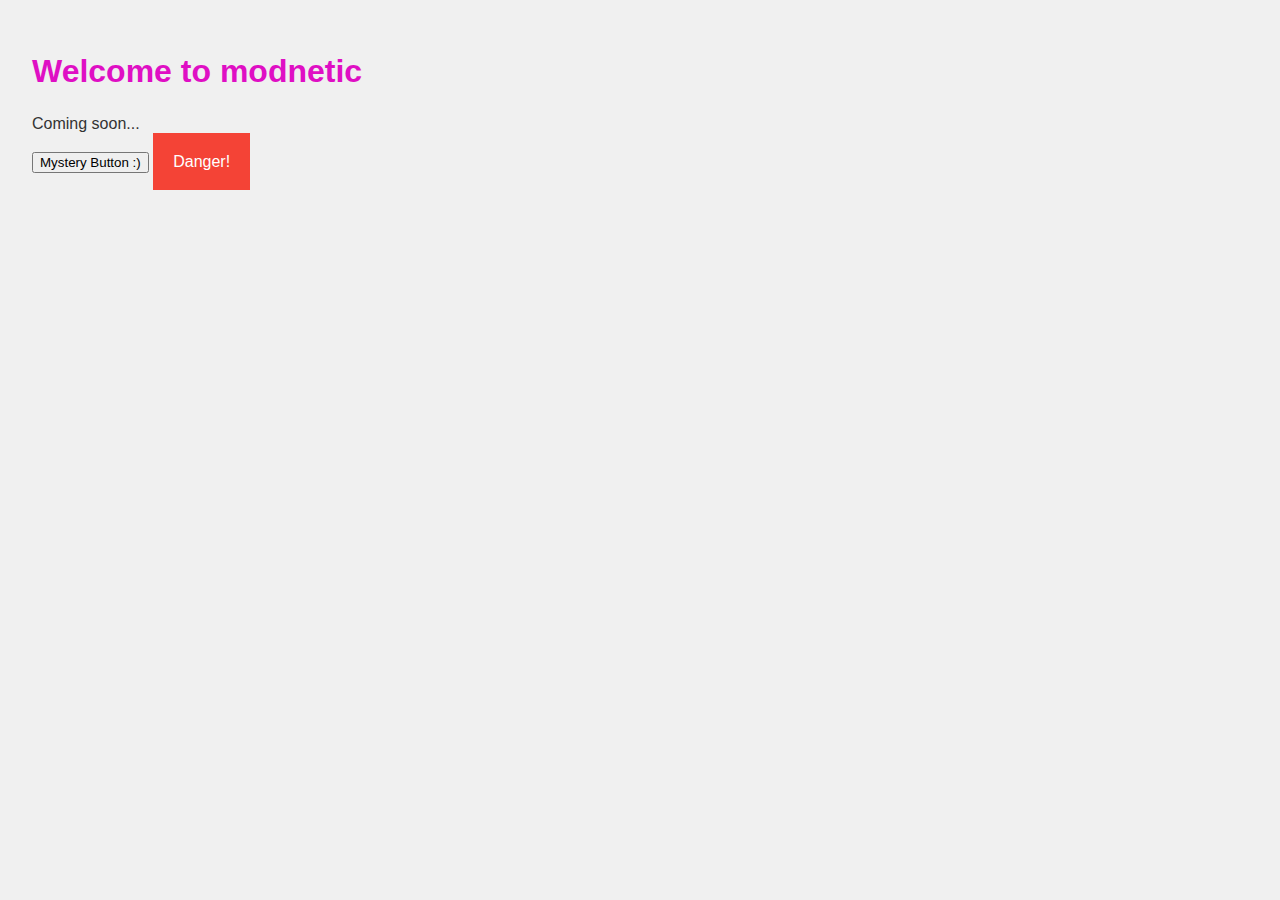
<file: index.html>
<!DOCTYPE html>
<html lang="en">
<head>
    <meta charset="UTF-8">
    <meta name="viewport" content="width=device-width, initial-scale=1.0">
    <title>modnetic</title>
    <link rel="stylesheet" href="styles.css"> <!-- Corrected line -->
</head>
<body>
    <h1>Welcome to modnetic</h1>
    <p>Coming soon...</p>
    <button class="styled-button">Mystery Button :)</button>
    <alert .success="styled-alert">Danger!</alert>
</body>
</html>
</file>
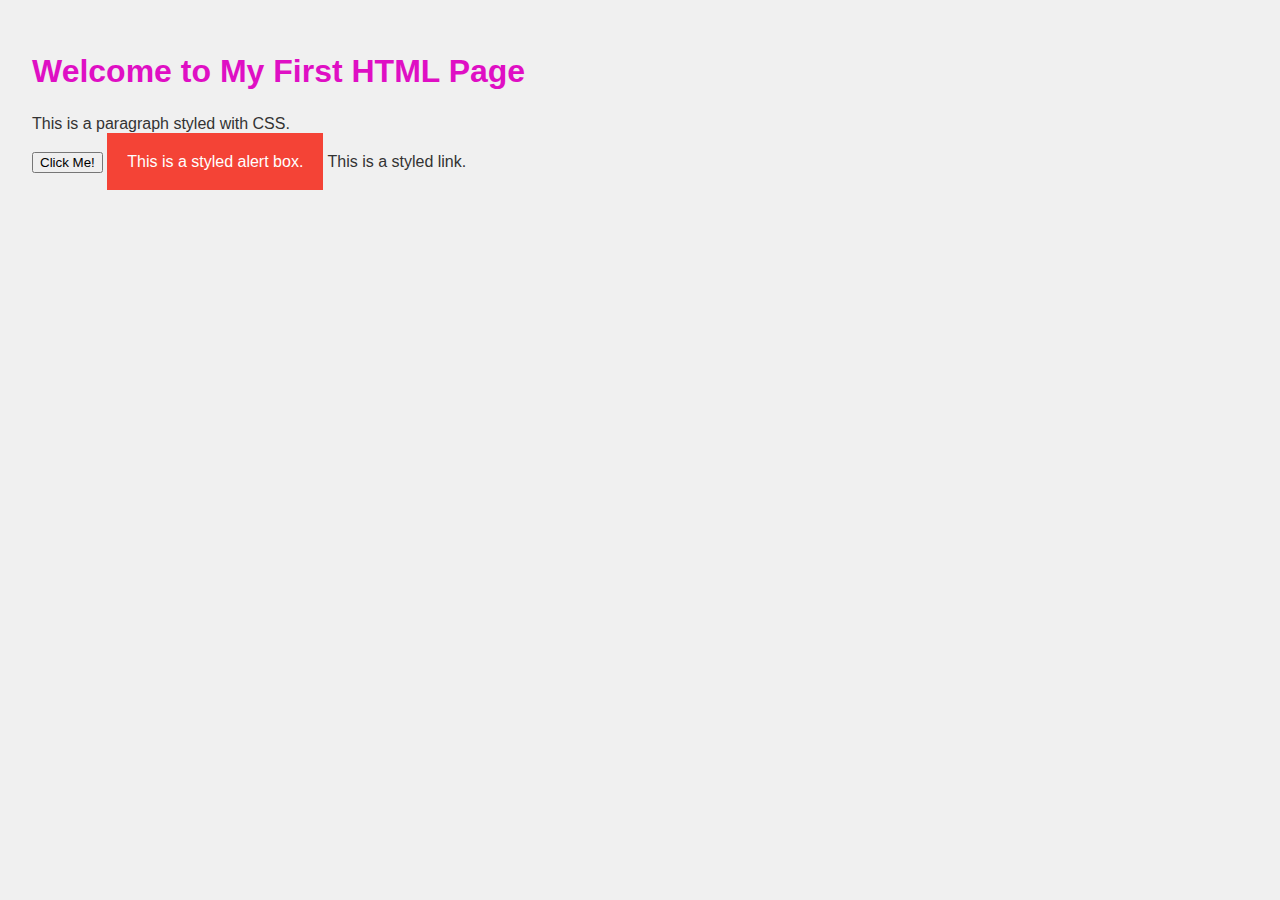
<file: htmlSample_2.html>
<!DOCTYPE html>
<html lang="en">
<head>
    <meta charset="UTF-8">
    <meta name="viewport" content="width=device-width, initial-scale=1.0">
    <title>My First HTML Page</title>
    <link rel="stylesheet" href="styles.css"> <!-- Corrected line -->
</head>
<body>
    <h1>Welcome to My First HTML Page</h1>
    <p>This is a paragraph styled with CSS.</p>
    <button class="styled-button">Click Me!</button>
    <alert .success="styled-alert">This is a styled alert box.</alert>
    <link>This is a styled link.</link>
</body>
</html>
</file>
<file: styles.css>
body {
    font-family: Arial, Helvetica, sans-serif;
    background-color: #f0f0f0;
    color: #333;
    margin: 16px;
    padding: 16px;
}

h1 {
    color: #df0fc4;
}
p {
    font-size: 16px;
    line-height: 1.5;
}
a {
    color: #008CBA;
    text-decoration: none;
}
a:hover {
    text-decoration: underline;
}

alert {
    padding: 20px;
    background-color: #f44336; /* Red */
    color: white;
    margin-bottom: 15px;
}

.success {
    background-color: #4CAF50; /* Green */
}
.info {
    background-color: #2196F3; /* Blue */
}
.warning {
    background-color: #ff9800; /* Orange */
}

:link {
    text-decoration: none;
}
:visited {
    text-decoration: none;
}
}
:active {
    text-decoration: underline;
}
code {
    background-color: #eaeaea;
    padding: 2px 4px;
    border-radius: 4px;
    font-family: 'Courier New', Courier, monospace;
}
pre {
    background-color: #eaeaea;
    padding: 10px;
    border-radius: 4px;
    overflow-x: auto;
}
</file>
